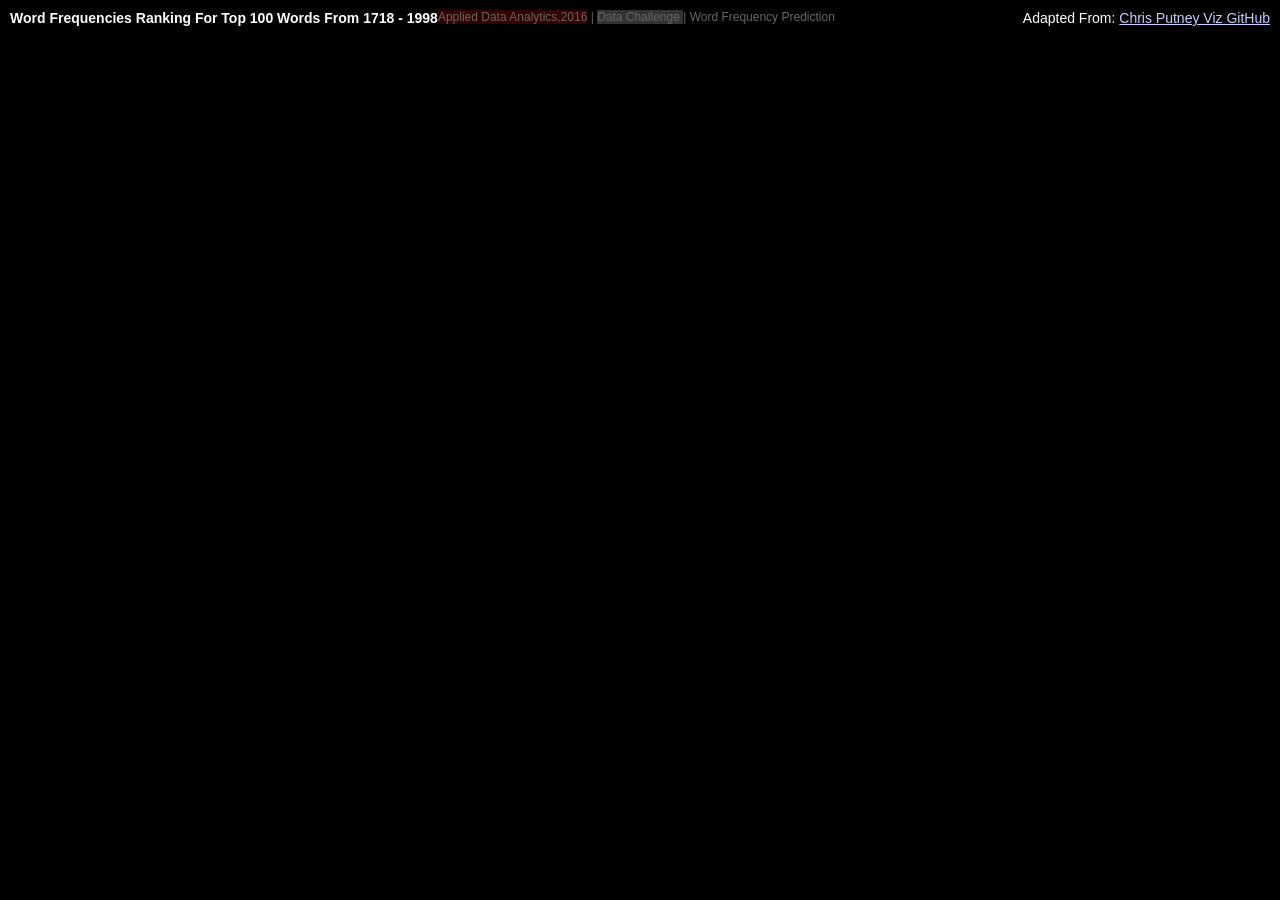
<file: viz/TimeLineGraph/index.html>
<!DOCTYPE HTML PUBLIC "-//W3C//DTD HTML 4.01 Transitional//EN"
        "http://www.w3.org/TR/html4/loose.dtd">
<html>
<head>
    <title>Words Frequency Prediction</title>

    <meta http-equiv="X-UA-Compatible" content="chrome=1">

    <link href="style.css" media="screen" rel="stylesheet" type="text/css"/>

    <script type="text/javascript" src="http://d3js.org/d3.v2.min.js"></script>

</head>
<body>
<script>
var x = d3.scale.linear()
    .range([0, 950]);

  var y = d3.scale.linear()
    .range([200, 0]);

  var xAxis = d3.svg.axis()
    .scale(x)
    .orient("top");
  x.domain([0, 950]);

  y.domain([0, 7]);

  svg.append("g")
    .attr("class", "x axis")
    .attr("transform", "translate(20,250)")
    .call(xAxis);

x.domain(d3.extent(data[1].years, function(d) { return d.year; })).nice();



</script>
<span class="title">Word Frequencies Ranking For Top 100 Words From 1718 - 1998

</span>

<span class="attrib">Adapted From: <a href="http://vislives.com/" target="_blank"> Chris Putney Viz GitHub</a></span>

<div id="chart"></div>
<span class="legend"> <span
        class="safety">Applied Data Analytics,2016</span> | <span class="lapped">Data Challenge </span> | Word Frequency Prediction</span>
<script src="lap-chart.js" type="text/javascript"></script>
</body>
</html>
</file>
<file: viz/TimeLineGraph/style.css>
body {
    margin: 0;
    padding: 10px;
    background-color: #000000;
    font-family: sans-serif;
    font-size: 12px;
    color: #666666;
    overflow: hidden;
}

a:link {
    color: #ccccff;
}
a:visited {
    color: #cccccc;
}
a:active {
    color: #ffccff;
}
a.hover {
    color: #ffcccc;
}

.title {
    float: left;
    font-size: 14px;
    font-weight: bold;
    color: #ffffff;
}

.attrib {
    float: right;
    font-size: 14px;
    color: #ffffff;
}

text.lap {
    fill: #999999;
}

text.label {
    fill: #000000;
}

text.label.marker {
    font-weight: bold;
}

polyline.placing {
    fill: none;
    stroke-width: 4;
}

line.tickLine {
    stroke: #999999;
}

.lapped {
    background-color: #333333;
    stroke: #333333;
    fill: #333333;
}

.safety{
    background-color: #330000;
    stroke: #330000;
    fill: #330000;
}
</file>
